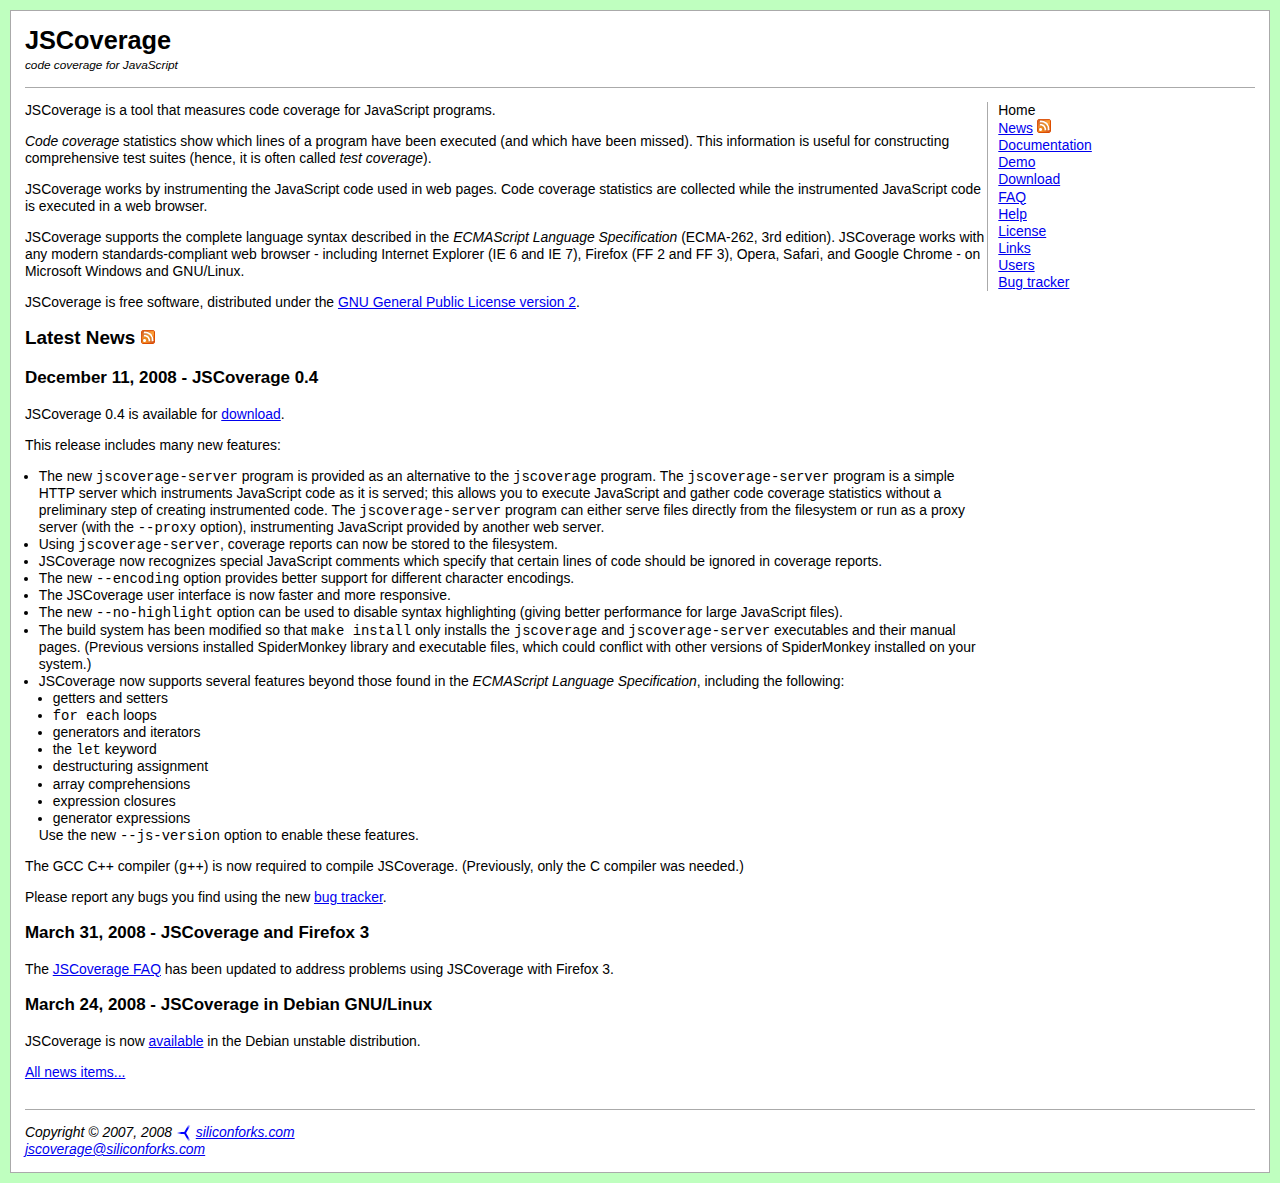
<file: socket.io/support/expresso/deps/jscoverage/doc/index.html>
<!DOCTYPE HTML PUBLIC "-//W3C//DTD HTML 4.01//EN">
<html>
<head>
<title>JSCoverage - code coverage for JavaScript</title>
<link rel="stylesheet" type="text/css" href="reset-fonts-grids.css">
<link rel="stylesheet" type="text/css" href="style.css">
</head>
<body>
<div id="doc3" class="yui-t5"> 
  <div id="hd"><h1><span class="h1">JSCoverage</span><br><span class="tag">code coverage for JavaScript</span></h1></div>  
  <div id="bd">
    <div id="yui-main"> 
      <div id="jscoverage-main" class="yui-b">
        <p>
        JSCoverage is a tool that measures code coverage for
        JavaScript programs.
        </p>
        <p>
        <dfn>Code coverage</dfn> statistics show which lines of a program have
        been executed (and which have been missed).  This information is useful
        for constructing comprehensive test suites (hence, it is often called
        <dfn>test coverage</dfn>).
        </p>
        <p>
        JSCoverage works by instrumenting the JavaScript code used in web
        pages.  Code coverage statistics are collected while the instrumented
        JavaScript code is executed in a web browser.
        </p>
        <p>
        JSCoverage supports the complete language syntax described in the
        <cite>ECMAScript Language Specification</cite> (ECMA-262, 3rd edition).
        JSCoverage works with any modern standards-compliant web browser -
        including Internet Explorer (IE 6 and IE 7), Firefox (FF 2 and FF 3),
        Opera, Safari, and Google Chrome - on Microsoft Windows and GNU/Linux.
        </p>
        <p>
        JSCoverage is free software, distributed under the
        <a href="license.html">GNU General Public License version 2</a>.
        </p>

        <h2>Latest News <a href="http://siliconforks.com/jscoverage/news.xml" type="application/rss+xml" title="RSS feed for JSCoverage"><img src="feed-icon-14x14.png" alt="RSS feed"></a></h2>

        <h3><a name="20081211">December 11, 2008 - JSCoverage 0.4</a></h3>
        <p>
        JSCoverage 0.4 is available for <a href="http://siliconforks.com/jscoverage/download.html">download</a>.
        </p>
        <p>
        This release includes many new features:
        </p>
        <ul class="list">
        <li>
        The new <code>jscoverage-server</code> program is provided as an
        alternative to the <code>jscoverage</code> program.  The
        <code>jscoverage-server</code> program is a simple HTTP server which
        instruments JavaScript code as it is served; this allows you to execute
        JavaScript and gather code coverage statistics without a preliminary
        step of creating instrumented code. The <code>jscoverage-server</code>
        program can either serve files directly from the filesystem or run as a
        proxy server (with the <code>--proxy</code> option), instrumenting
        JavaScript provided by another web server.
        <li>
        Using <code>jscoverage-server</code>, coverage reports can now be stored
        to the filesystem.
        </li>
        <li>
        JSCoverage now recognizes special JavaScript comments which specify that
        certain lines of code should be ignored in coverage reports.
        </li>
        <li>
        The new <code>--encoding</code> option provides better support for
        different character encodings.
        </li>
        <li>
        The JSCoverage user interface is now faster and more responsive.
        </li>
        <li>
        The new <code>--no-highlight</code> option can be used to disable syntax
        highlighting (giving better performance for large JavaScript files).
        </li>
        <li>
        The build system has been modified so that <code>make install</code>
        only installs the <code>jscoverage</code> and
        <code>jscoverage-server</code> executables and their manual pages.
        (Previous versions installed SpiderMonkey library and executable files,
        which could conflict with other versions of SpiderMonkey installed on
        your system.)
        </li>
        <li>
        JSCoverage now supports several features beyond those found in the
        <cite>ECMAScript Language Specification</cite>, including the following:
        <ul class="list">
        <li>getters and setters
        <li><code>for each</code> loops
        <li>generators and iterators
        <li>the <code>let</code> keyword
        <li>destructuring assignment
        <li>array comprehensions
        <li>expression closures
        <li>generator expressions
        </ul>
        Use the new <code>--js-version</code> option to enable these features.
        </li>
        </ul>
        <p>
        The GCC C++ compiler (<code>g++</code>) is now required to compile
        JSCoverage.  (Previously, only the C compiler was needed.)
        </p>
        <p>
        Please report any bugs you find using the new <a href="http://siliconforks.com/jscoverage/bugs/">bug tracker</a>.
        </p>

        <h3><a name="20080331">March 31, 2008 - JSCoverage and Firefox 3</a></h3>
        <p>
        The <a href="faq.html">JSCoverage FAQ</a> has been updated to address problems using JSCoverage with Firefox 3.
        </p>

        <h3><a name="20080324">March 24, 2008 - JSCoverage in Debian GNU/Linux</a></h3>
        <p>
        JSCoverage is now <a href="http://packages.debian.org/sid/jscoverage">available</a> in the Debian unstable distribution.
        </p>

        <p>
        <a href="news.html">All news items...</a>
        </p>
      </div>
    </div> 
    <div id="jscoverage-sidebar" class="yui-b">
      <ul>
      <li>Home
      <li><a href="news.html">News</a> <a href="http://siliconforks.com/jscoverage/news.xml" type="application/rss+xml" title="RSS feed for JSCoverage"><img src="feed-icon-14x14.png" alt="RSS feed"></a>
      <li><a href="manual.html">Documentation</a>
      <li><a href="demo.html">Demo</a>
      <li><a href="http://siliconforks.com/jscoverage/download.html">Download</a>
      <li><a href="faq.html">FAQ</a>
      <li><a href="help.html">Help</a>
      <li><a href="license.html">License</a>
      <li><a href="links.html">Links</a>
      <li><a href="users.html">Users</a>
      <li><a href="http://siliconforks.com/jscoverage/bugs/">Bug tracker</a>
      </ul>
    </div> 
  </div>  
  <div id="ft">
    <address>
      Copyright &copy; 2007, 2008 <a href="http://siliconforks.com/"><img src="siliconforks-16x16.png" width="16" height="16" class="icon" alt="Silicon Forks"></a> <a href="http://siliconforks.com/">siliconforks.com</a><br>
      <a href="mailto:jscoverage@siliconforks.com">jscoverage@siliconforks.com</a>
    </address>
  </div>  
</div>
</body>
</html>
</file>
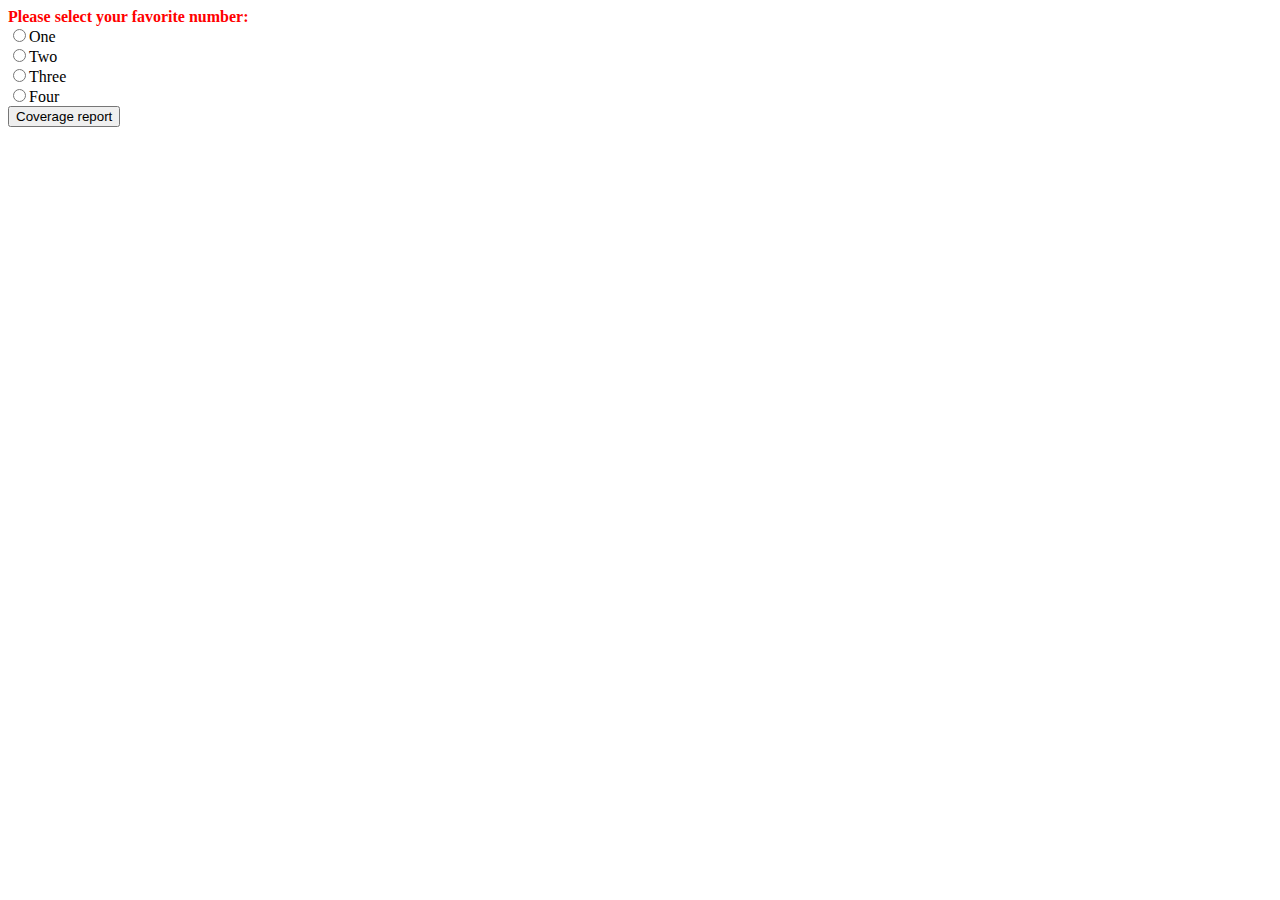
<file: socket.io/support/expresso/deps/jscoverage/doc/example-inverted/index.html>
<!DOCTYPE html PUBLIC "-//W3C//DTD HTML 4.01 Transitional//EN">
<html>
<head>
<title>Example</title>
<script type="text/javascript" src="script.js"></script>
<style>
div.black {
  color: black;
}
div.red {
  color: red;
  font-weight: bold;
}
</style>
</head>
<body>
<div id="request" class="red">Please select your favorite number:</div>
<input type="radio" name="number" id="radio1" onclick="go(this);"><label for="radio1">One</label><br>
<input type="radio" name="number" id="radio2" onclick="go(this);"><label for="radio2">Two</label><br>
<input type="radio" name="number" id="radio3" onclick="go(this);"><label for="radio3">Three</label><br>
<input type="radio" name="number" id="radio4" onclick="go(this);"><label for="radio4">Four</label><br>
<div id="result" class="red"></div>
<button onclick='window.open("jscoverage.html");'>Coverage report</button>
</body>
</html>
</file>
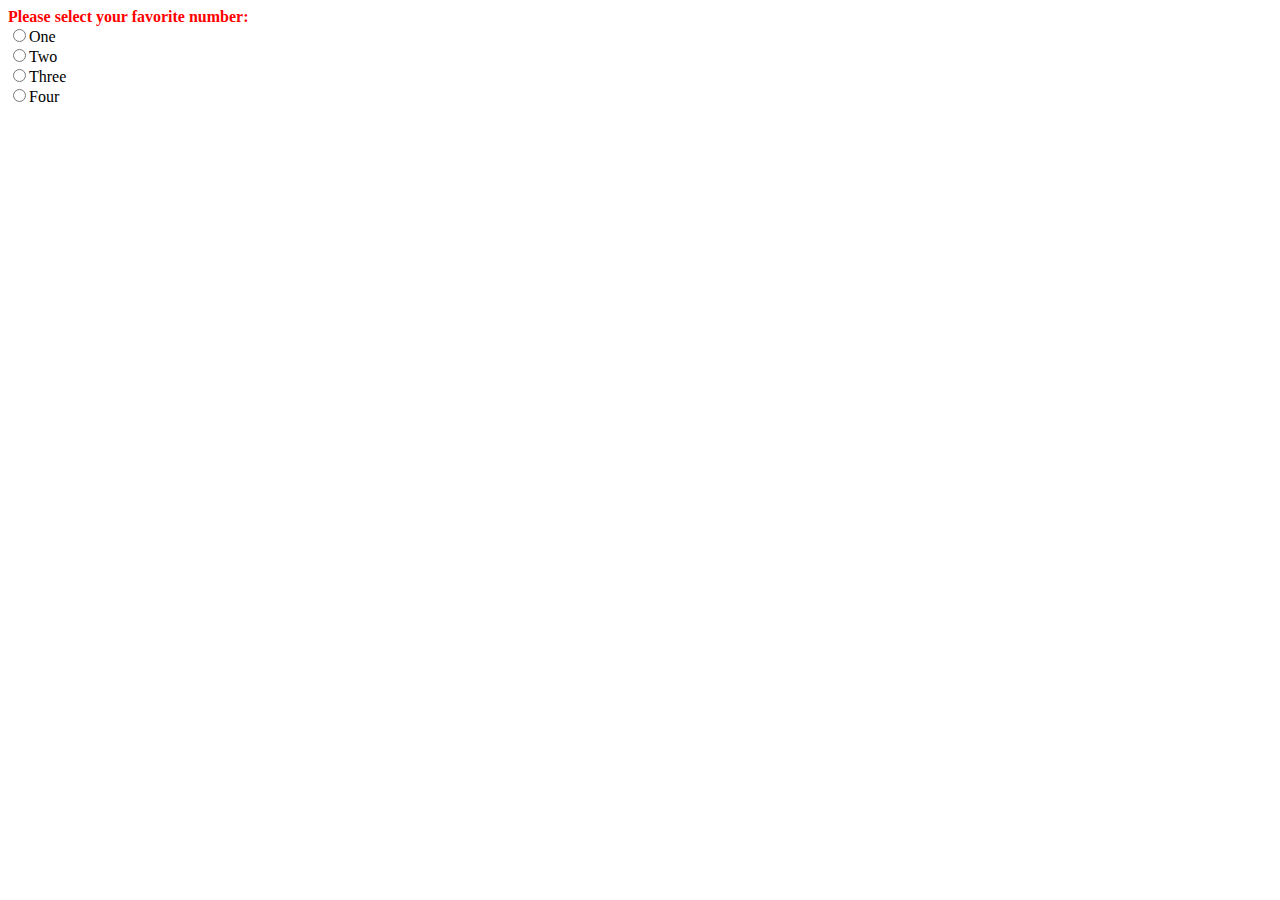
<file: socket.io/support/expresso/deps/jscoverage/doc/example/index.html>
<!DOCTYPE html PUBLIC "-//W3C//DTD HTML 4.01 Transitional//EN">
<html>
<head>
<title>Example</title>
<script type="text/javascript" src="script.js"></script>
<style>
div.black {
  color: black;
}
div.red {
  color: red;
  font-weight: bold;
}
</style>
</head>
<body>
<div id="request" class="red">Please select your favorite number:</div>
<input type="radio" name="number" id="radio1" onclick="go(this);"><label for="radio1">One</label><br>
<input type="radio" name="number" id="radio2" onclick="go(this);"><label for="radio2">Two</label><br>
<input type="radio" name="number" id="radio3" onclick="go(this);"><label for="radio3">Three</label><br>
<input type="radio" name="number" id="radio4" onclick="go(this);"><label for="radio4">Four</label><br>
<div id="result" class="red"></div>
</body>
</html>
</file>
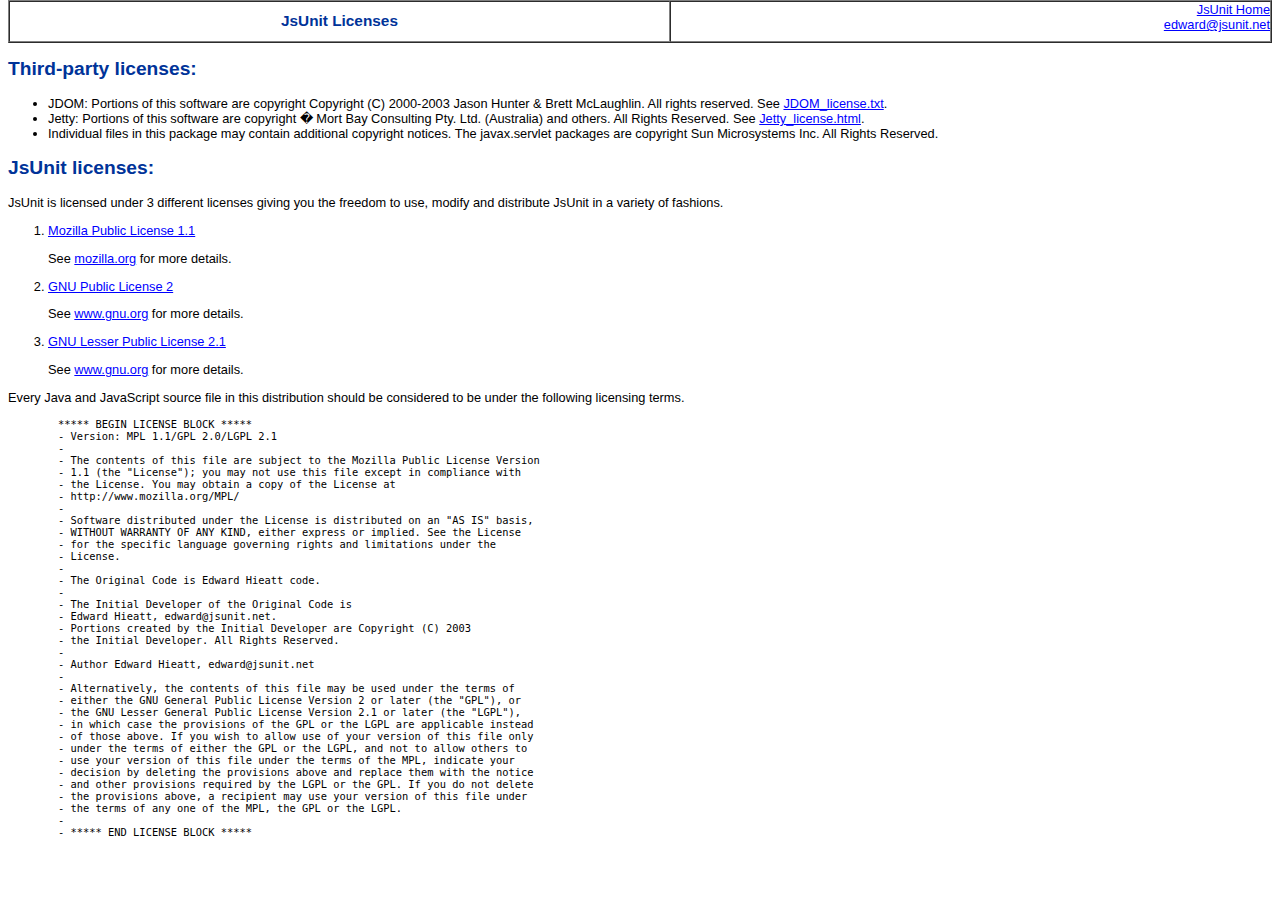
<file: socket.io/support/expresso/deps/jscoverage/doc/example-jsunit/jsunit/licenses/index.html>
<!DOCTYPE HTML PUBLIC "-//W3C//DTD HTML 4.01 Transitional//EN" "http://www.w3.org/TR/html4/loose.dtd">
<html>
<!-- JsUnit -->
<!-- ***** BEGIN LICENSE BLOCK *****
   - Version: MPL 1.1/GPL 2.0/LGPL 2.1
   -
   - The contents of this file are subject to the Mozilla Public License Version
   - 1.1 (the "License"); you may not use this file except in compliance with
   - the License. You may obtain a copy of the License at
   - http://www.mozilla.org/MPL/
   -
   - Software distributed under the License is distributed on an "AS IS" basis,
   - WITHOUT WARRANTY OF ANY KIND, either express or implied. See the License
   - for the specific language governing rights and limitations under the
   - License.
   -
   - The Original Code is Edward Hieatt code.
   -
   - The Initial Developer of the Original Code is
   - Edward Hieatt, edward@jsunit.net.
   - Portions created by the Initial Developer are Copyright (C) 2001
   - the Initial Developer. All Rights Reserved.
   -
   - Contributor(s):
   - Edward Hieatt, edward@jsunit.net (original author)
   - Bob Clary, bc@bclary.comn
   -
   - Alternatively, the contents of this file may be used under the terms of
   - either the GNU General Public License Version 2 or later (the "GPL"), or
   - the GNU Lesser General Public License Version 2.1 or later (the "LGPL"),
   - in which case the provisions of the GPL or the LGPL are applicable instead
   - of those above. If you wish to allow use of your version of this file only
   - under the terms of either the GPL or the LGPL, and not to allow others to
   - use your version of this file under the terms of the MPL, indicate your
   - decision by deleting the provisions above and replace them with the notice
   - and other provisions required by the LGPL or the GPL. If you do not delete
   - the provisions above, a recipient may use your version of this file under
   - the terms of any one of the MPL, the GPL or the LGPL.
   -
   - ***** END LICENSE BLOCK ***** -->

<head>
    <meta http-equiv="Content-Type" content="text/html; charset=UTF-8">
    <title>Licensing</title>
    <link rel="stylesheet" type="text/css" href="../app/css/jsUnitStyle.css">
</head>

<body>
<table width="100%" cellpadding="0" cellspacing="0" border="1" summary="jsUnit Information">
    <tr>
        <th align="center" valign="top"><h1>JsUnit Licenses</h1></th>

        <td align="right" valign="top">
            <a href="http://www.jsunit.net/" target="_blank">JsUnit Home</a><br>
            <a href="mailto:edward@jsunit.net">edward@jsunit.net</a><br>
        </tr>
</table>

<p><h2>Third-party licenses:</h2>
    <ul>
        <li>JDOM: Portions of this software are copyright Copyright (C) 2000-2003 Jason Hunter & Brett McLaughlin. All
            rights reserved. See <a href="JDOM_license.txt">JDOM_license.txt</a>.
        <li>Jetty: Portions of this software are copyright � Mort Bay Consulting Pty. Ltd. (Australia) and others. All
            Rights Reserved. See <a href="Jetty_license.html">Jetty_license.html</a>.
        <li>Individual files in this package may contain additional copyright notices. The javax.servlet packages are
            copyright Sun Microsystems Inc. All Rights Reserved.
    </ul>
</p>

<p><h2>JsUnit licenses:</h2>
    JsUnit is licensed under 3 different licenses giving you the freedom
    to use, modify and distribute JsUnit in a variety of fashions.
</p>

<ol>
    <li>
        <p><a href="MPL-1.1.txt">Mozilla Public License 1.1</a></p>

        <p>See <a href="http://www.mozilla.org/MPL/">mozilla.org</a>
            for more details.</p>
    </li>

    <li>
        <p><a href="gpl-2.txt">GNU Public License 2</a></p>

        <p>See <a href="http://www.gnu.org/licenses/licenses.html">www.gnu.org</a>
            for more details.</p>
    </li>

    <li>
        <p><a href="lgpl-2.1.txt">GNU Lesser Public License 2.1</a></p>

        <p>See <a href="http://www.gnu.org/licenses/licenses.html">www.gnu.org</a>
            for more details.</p>
    </li>
</ol>

<p>
    Every Java and JavaScript source file in this distribution should be considered to be under the following licensing
    terms.
    <pre>
        ***** BEGIN LICENSE BLOCK *****
        - Version: MPL 1.1/GPL 2.0/LGPL 2.1
        -
        - The contents of this file are subject to the Mozilla Public License Version
        - 1.1 (the "License"); you may not use this file except in compliance with
        - the License. You may obtain a copy of the License at
        - http://www.mozilla.org/MPL/
        -
        - Software distributed under the License is distributed on an "AS IS" basis,
        - WITHOUT WARRANTY OF ANY KIND, either express or implied. See the License
        - for the specific language governing rights and limitations under the
        - License.
        -
        - The Original Code is Edward Hieatt code.
        -
        - The Initial Developer of the Original Code is
        - Edward Hieatt, edward@jsunit.net.
        - Portions created by the Initial Developer are Copyright (C) 2003
        - the Initial Developer. All Rights Reserved.
        -
        - Author Edward Hieatt, edward@jsunit.net
        -
        - Alternatively, the contents of this file may be used under the terms of
        - either the GNU General Public License Version 2 or later (the "GPL"), or
        - the GNU Lesser General Public License Version 2.1 or later (the "LGPL"),
        - in which case the provisions of the GPL or the LGPL are applicable instead
        - of those above. If you wish to allow use of your version of this file only
        - under the terms of either the GPL or the LGPL, and not to allow others to
        - use your version of this file under the terms of the MPL, indicate your
        - decision by deleting the provisions above and replace them with the notice
        - and other provisions required by the LGPL or the GPL. If you do not delete
        - the provisions above, a recipient may use your version of this file under
        - the terms of any one of the MPL, the GPL or the LGPL.
        -
        - ***** END LICENSE BLOCK *****
    </pre>
</p>
</body>
</html>
</file>
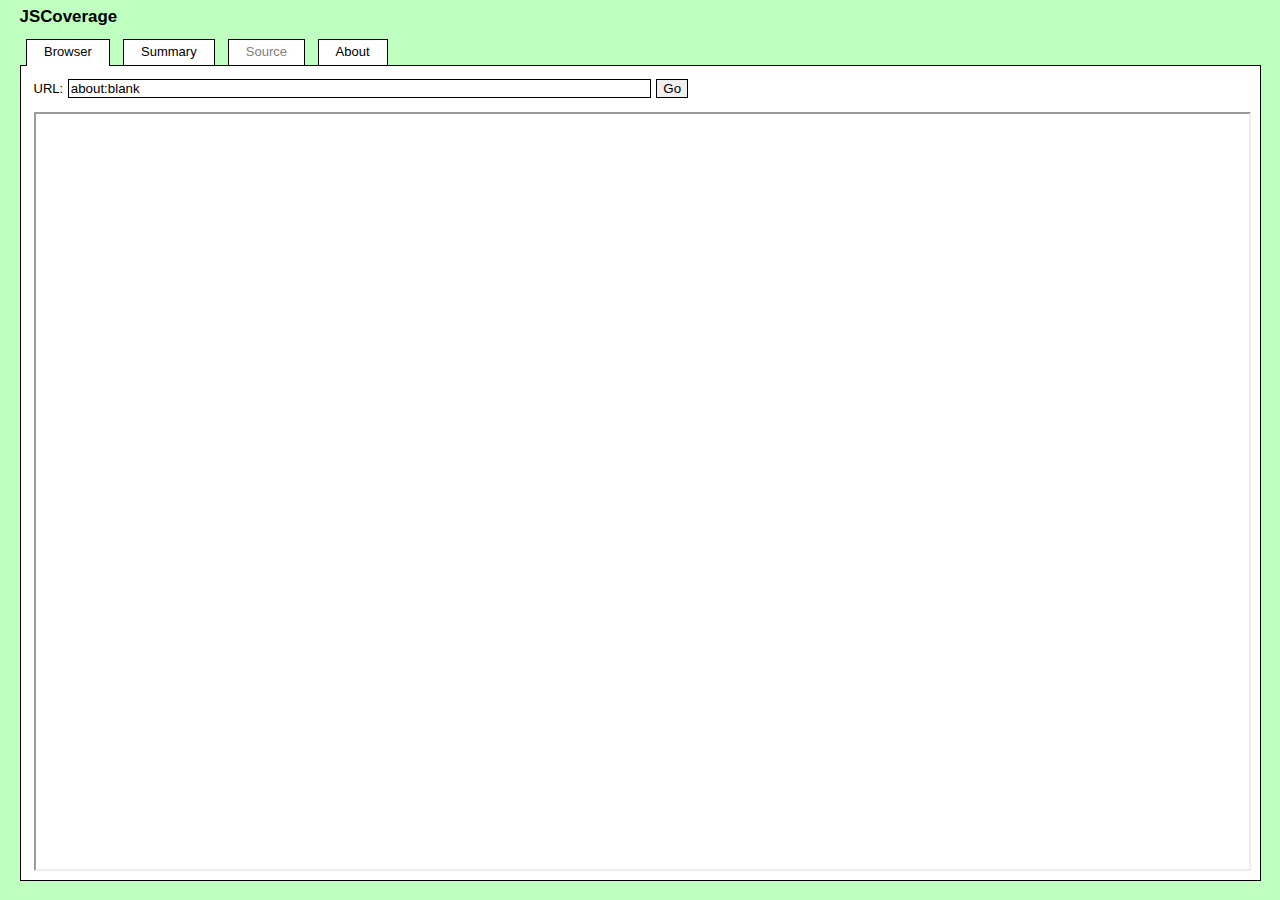
<file: socket.io/support/expresso/deps/jscoverage/jscoverage.html>
<!DOCTYPE html>
<!--
    jscoverage.html - code coverage for JavaScript
    Copyright (C) 2007, 2008 siliconforks.com

    This program is free software; you can redistribute it and/or modify
    it under the terms of the GNU General Public License as published by
    the Free Software Foundation; either version 2 of the License, or
    (at your option) any later version.

    This program is distributed in the hope that it will be useful,
    but WITHOUT ANY WARRANTY; without even the implied warranty of
    MERCHANTABILITY or FITNESS FOR A PARTICULAR PURPOSE.  See the
    GNU General Public License for more details.

    You should have received a copy of the GNU General Public License along
    with this program; if not, write to the Free Software Foundation, Inc.,
    51 Franklin Street, Fifth Floor, Boston, MA 02110-1301 USA.
-->

<html>
<head>
<title>JSCoverage</title>
<link rel="stylesheet" type="text/css" href="jscoverage-highlight.css">
<link rel="stylesheet" type="text/css" href="jscoverage.css">
<!--[if IE]>
<link rel="stylesheet" type="text/css" href="jscoverage-ie.css">
<![endif]-->
<script type="text/javascript" src="jscoverage.js"></script>
</head>

<body onload="jscoverage_body_load();" onresize="jscoverage_body_resize();">
<div id="mainDiv">
<div id="headingDiv">
<h1>JSCoverage</h1>
<div class="ProgressBar" id="progressBar"><span class="ProgressPercentage"></span><div class="ProgressGraph"><div class="ProgressCovered"></div></div></div>
<span id="progressLabel"></span>
</div>

<div id="tabs" class="Tabs">
  <div id="browserTab"><img src="jscoverage-throbber.gif" alt=""> Browser <img src="jscoverage-throbber.gif" alt=""></div>
  <div id="summaryTab"><img id="summaryThrobber" src="jscoverage-throbber.gif" alt=""> Summary <img src="jscoverage-throbber.gif" alt=""></div>
  <div id="sourceTab" class="disabled"><img src="jscoverage-throbber.gif" alt=""> Source <img src="jscoverage-throbber.gif" alt=""></div>
  <div id="storeTab"><img id="storeThrobber" src="jscoverage-throbber.gif" alt=""> Store <img src="jscoverage-throbber.gif" alt=""></div>
  <div id="aboutTab"><img src="jscoverage-throbber.gif" alt=""> About <img src="jscoverage-throbber.gif" alt=""></div>
</div>
<div id="tabPages" class="TabPages">
  <div class="TabPage" id="browserTabPage">
    <div id="locationDiv">
    URL: <input id="location" type="text" size="70" onkeypress="jscoverage_input_keypress(event)">
    <button onclick="jscoverage_button_click();">Go</button>
    </div>
    <div id="iframeDiv">
    <iframe id="browserIframe" onload="jscoverage_browser_load();"></iframe>
    </div>
  </div>
  <div class="TabPage">
    <input type="checkbox" id="checkbox" onclick="return jscoverage_checkbox_click();"> <label for="checkbox">Show missing statements column</label>
    <div id="summaryDiv">
    <div id="summaryErrorDiv"></div>
    <table id="summaryTable">
    <thead>
    <tr id="headerRow">
    <th class="leftColumn">File</th>
    <th><abbr title="The total number of executable statements">Statements</abbr></th>
    <th><abbr title="The number of statements actually executed">Executed</abbr></th>
    <th><abbr title="Number of executed statements as a percentage of total number of statements">Coverage</abbr></th>
    </tr>
    <tr id="summaryTotals">
        <td class="leftColumn">
            <span class="title">Total:</span>
            <span>0</span>
        </td>
        <td class="numeric">0</td>
        <td class="numeric">0</td>
        <td class="coverage">
            <div class="pctGraph">
                <div class="covered"></div>
            </div>
            <span class="pct">0%</span>
        </td>
    </tr>

    </thead>
    <tbody id="summaryTbody">

    <!--
    <tr>
    <td>0</td>
    <td>0</td>
    <td>0</td>
    <td>0%</td>
    <td>0</td>
    </tr>
    -->

    </tbody>
    </table>
    </div>
  </div>
  <div class="TabPage">
    <div id="fileDiv"></div>
    <div id="sourceDiv"></div>
  </div>
  <div class="TabPage" id="storeTabPage">
    <button id="storeButton" onclick="jscoverage_storeButton_click();">Store Report</button>
    <img id="storeImg" src="jscoverage-throbber.gif" alt="loading...">
    <div id="storeDiv"></div>
  </div>
  <div class="TabPage">
    <p>
    This is version 0.4 of JSCoverage, a program that calculates code
    coverage statistics for JavaScript.
    </p>
    <p>
    See <a href="http://siliconforks.com/jscoverage/">http://siliconforks.com/jscoverage/</a> for more information.
    </p>
    <p>
    Copyright &copy; 2007, 2008 siliconforks.com
    </p>
  </div>
</div>
</div>
</body>
</html>
</file>
<file: socket.io/support/expresso/deps/jscoverage/doc/style.css>
html {
  background: #bfffbf;
}
h1 a {
  color: black;
  text-decoration: none;
  font-size: 182%;
  font-weight: bold;
}
span.h1 {
  font-size: 182%;
  font-weight: bold;
}
span.tag {
  font-size: 85%;
  font-style: italic;
}
h2 {
  font-size: 136%;
  font-weight: bold;
  margin-bottom: 1em;
}
h3 {
  font-size: 122%;
  font-weight: bold;
  margin-top: 1em;
  margin-bottom: 1em;
}
h4 {
  font-size: 107%;
  font-weight: bold;
  margin-top: 1em;
  margin-bottom: 1em;
}
p {
  margin-top: 1em;
  margin-bottom: 1em;
}
p:first-child {
  margin-top: 0;
}
div {
  background: white;
}
div#doc3 {
  font-size: 107%;
  margin-top: 10px;
  margin-bottom: 10px;
  border: 1px solid #aaa;
}
div#hd {
  margin: 1em;
}
div#bd {
  margin: 1em;
  border-top: 1px solid #aaa;
  border-bottom: 1px solid #aaa;
  padding-top: 1em;
  padding-bottom: 1em;
}
div#ft {
  margin: 1em;
}
div#yui-main {

}
div#jscoverage-main {

}
div#jscoverage-sidebar {
  border-left: 1px solid #aaa;
  padding-left: 10px;
}
dd {
  padding-left: 1em;
}
ul.list {
  padding-left: 1em;
}
ul.list li {
  display: list-item;
  list-style-position: outside;
  list-style-type: disc;
}
address {
  font-style: italic;
}
em {
  font-style: italic;
}
strong {
  font-weight: bold;
}
var {
  font-style: italic;
}
dfn {
  font-style: italic;
}
cite {
  font-style: italic;
}
abbr {
  cursor: help;
  border-bottom-width: 1px;
  border-bottom-style: dotted;
}
img.icon {
  vertical-align: middle;
}

/* tables */
table {
  border-collapse: collapse;
}
col {
  border-left: 1px solid #d9d9d9;
}
col.first-col {
  border-left-width: 0px;
}
thead {
  border-bottom: 1px solid #666666;
}
th {
  font-weight: normal;
  text-align: left;
}
th, td {
  padding-left: 5px;
  padding-right: 5px;
}
.numeric {
  text-align: right;
}
tr.odd td {
  background-color: #e6ffe6;
}
</file>
<file: socket.io/support/expresso/deps/jscoverage/doc/example-jsunit/jsunit/app/css/jsUnitStyle.css>
body {
    margin-top: 0;
    margin-bottom: 0;
    font-family: Verdana, Arial, Helvetica, sans-serif;
    color: #000;
    font-size: 0.8em;
    background-color: #fff;
}

a:link, a:visited {
    color: #00F;
}

a:hover {
    color: #F00;
}

h1 {
    font-size: 1.2em;
    font-weight: bold;
    color: #039;
    font-family: Verdana, Arial, Helvetica, sans-serif;
}

h2 {
    font-weight: bold;
    color: #039;
    font-family: Verdana, Arial, Helvetica, sans-serif;
}

h3 {
    font-weight: bold;
    color: #039;
    text-decoration: underline;
    font-family: Verdana, Arial, Helvetica, sans-serif;
}

h4 {
    font-weight: bold;
    color: #039;
    font-family: Verdana, Arial, Helvetica, sans-serif;
}

.jsUnitTestResultSuccess {
    color: #000;
}

.jsUnitTestResultNotSuccess {
    color: #F00;
}
</file>
<file: socket.io/support/expresso/deps/jscoverage/jscoverage-highlight.css>
/*
    jscoverage-highlight.css - JSCoverage syntax highlighting style sheet
    Copyright (C) 2008 siliconforks.com

    This program is free software; you can redistribute it and/or modify
    it under the terms of the GNU General Public License as published by
    the Free Software Foundation; either version 2 of the License, or
    (at your option) any later version.

    This program is distributed in the hope that it will be useful,
    but WITHOUT ANY WARRANTY; without even the implied warranty of
    MERCHANTABILITY or FITNESS FOR A PARTICULAR PURPOSE.  See the
    GNU General Public License for more details.

    You should have received a copy of the GNU General Public License along
    with this program; if not, write to the Free Software Foundation, Inc.,
    51 Franklin Street, Fifth Floor, Boston, MA 02110-1301 USA.
*/

/* keyword, type, symbol, cbracket */
#sourceTable .k {
  font-weight: bold;
}

/* string, regexp, number */
#sourceTable .s {
  color: #006400;
}

/* specialchar */
#sourceTable .t {
  color: #2e8b57;
}

/* comment */
#sourceTable .c {
  font-style: italic;
}
</file>
<file: socket.io/support/expresso/deps/jscoverage/jscoverage.css>
/*
    jscoverage.css - code coverage for JavaScript
    Copyright (C) 2007, 2008 siliconforks.com

    This program is free software; you can redistribute it and/or modify
    it under the terms of the GNU General Public License as published by
    the Free Software Foundation; either version 2 of the License, or
    (at your option) any later version.

    This program is distributed in the hope that it will be useful,
    but WITHOUT ANY WARRANTY; without even the implied warranty of
    MERCHANTABILITY or FITNESS FOR A PARTICULAR PURPOSE.  See the
    GNU General Public License for more details.

    You should have received a copy of the GNU General Public License along
    with this program; if not, write to the Free Software Foundation, Inc.,
    51 Franklin Street, Fifth Floor, Boston, MA 02110-1301 USA.
*/

body {
  background-color: #bfffbf;
  font-family: sans-serif;
  font-size: 100%;
  margin: 0;
}

#mainDiv {
  font-size: 0.8125em;
}

#headingDiv {
  position: absolute;
  top: 0.5em;
  left: 1.5em;
  right: 1.5em;
  bottom: 0;
  line-height: 1.5em;
}

h1 {
  float: left;
  margin: 0;
  padding-bottom: 0.5em;
  font-size: 1.3em;
}

.ProgressBar {
  float: left;
  visibility: hidden;
}

.ProgressPercentage {
  display: block;
  float: left;
  width: 5em;
  text-align: right;
}

.ProgressGraph {
  float: left;
  width: 100px;
  height: 10px;
  border: 1px solid black;
  margin-top: 0.3em;
  background-color: #d4d0c8;
  overflow: hidden;
}

.ProgressCovered {
  /* windows system color ActiveCaption or Highlight */
  background-color: #0a246a;
  width: 0;
  height: 10px;
  overflow: hidden;
}

#progressLabel {
  display: block;
  float: left;
  padding-left: 0.3em;
}

/*******************************************************************************
browser tab
*/

input#location, button {
  border: 1px solid black;
  margin-left: 1px;
  margin-right: 1px;
}

#iframeDiv {
  position: absolute;
  top: 3.5em;
  left: 1em;
  right: 1em;
  bottom: 1em;
}

iframe {
  width: 100%;
  height: 100%;
}

/*******************************************************************************
summary tab
*/

#summaryDiv {
  position: absolute;
  top: 3em;
  left: 1em;
  right: 1em;
  bottom: 1em;
  overflow: auto;
}

table#summaryTable {
  width: 100%;
  margin-left: 0px;
  margin-right: 0px;
  border-collapse: collapse;
  font-size: small;
}

table#summaryTable th, table#summaryTable td {
  border-left: 1px solid #d9d9d9;
}

table#summaryTable th.leftColumn, table#summaryTable td.leftColumn {
  border-left-width: 0px;
}

table#summaryTable th, table#summaryTable td {
  padding: 2px;
}

th {
  background-color: #e6ffe6;
}

td.numeric {
  text-align: right;
}

abbr {
  cursor: help;
}

tr#summaryTotals td.leftColumn span {
    float: right;
}
tr#summaryTotals td.leftColumn span.title {
    float: left;
    font-weight: bold;
}
tr#summaryTotals td {
    background-color: #ffd;
}
td.coverage {
    width: 150px;
}
td.coverage span {
    float: right;
    margin-right: 5px;
}
.pctGraph {
    width: 100px;
    height: 10px;
    float: right;
    border: 1px solid #000;
    background-color: #e00000;
    overflow: hidden;
    margin-top: 4px;
}
.pctGraph .covered {
    background-color: #00f000;
    width: 0;
    height: 10px;
}
.pctGraph .skipped {
    background-color: #d4d0c8;
    width: 100px;
    height: 10px;
}
tbody#summaryTbody tr.even td {
    background-color: #e6ffe6;
}

/*******************************************************************************
source tab
*/

#fileDiv {
  font-size: large;
  font-weight: bold;
}

#sourceDiv {
  position: absolute;
  top: 3em;
  left: 1em;
  right: 1em;
  bottom: 1em;
  overflow: auto;
}

table#sourceTable {
  border: 0px;
  border-collapse: collapse;
  font-size: small;
}

/*
IE default behavior is to make <pre> smaller than surrounding text.  Because
the table already has font-size small, this would make the font-size within the
<pre> x-small.  So we don't rely on the default.
*/
table#sourceTable pre {
  font-size: medium;
}

table#sourceTable td {
  border: 0px;
  padding-top: 0px;
  padding-bottom: 0px;
  padding-left: 10px;
  padding-right: 10px;
}

table#sourceTable pre {
  border: 0px;
  margin: 0px;
}

.g {
  background-color: #bfffbf;
}

.y {
  background-color: #ffffbf;
}

.r {
  background-color: #ffbfbf;
}

/*******************************************************************************
store tab
*/

#storeDiv {
  position: absolute;
  top: 3em;
  left: 1em;
  right: 1em;
  bottom: 1em;
  overflow: auto;
}

/*******************************************************************************
about tab
*/

p {
  margin-top: 0;
}

/*******************************************************************************
tabs
*/

#tabs {
  position: absolute;
  top: 3em;
  left: 1.5em;
  right: 1.5em;
  height: 2em;
}

#tabs div {
  background-color: white;
  position: relative;
  float: left;
  border: 1px solid black;
  border-bottom-width: 0;
  cursor: pointer;
  margin-left: 0.5em;
  margin-right: 0.5em;
  padding-left: 0.5em;
  padding-right: 0.5em;
  height: 2em;
  z-index: 1;
  line-height: 1.8em;
}

#tabs div.selected {
  z-index: 3;
  cursor: default;
}

#tabs div.disabled {
  /* windows system color GrayText */
  color: #808080;
  cursor: default; 
}

.TabPage {
  background-color: white;
  border: 1px solid black;
  position: absolute;
  top: 5em;
  left: 1.5em;
  right: 1.5em;
  bottom: 1.5em;
  z-index: 2;
  padding: 1em;
  display: none;
}

#tabPages div.selected {
  display: block;
}

img {
  visibility: hidden;
}
</file>
<file: socket.io/support/expresso/deps/jscoverage/jscoverage-ie.css>
#headingDiv {
  position: static;
  margin-left: 10px;
  margin-right: 10px;
  padding-top: 0.5em;
}

#tabs {
  clear: all;
  position: static;
  top: auto;
  left: auto;
  right: auto;
  height: auto;
  margin-left: 10px;
  margin-right: 10px;
}

#tabs div {
  position: relative;
  height: auto;
  line-height: normal;
  padding-top: 5px;
  padding-bottom: 5px;
}

#tabs div.selected {
  padding-bottom: 6px;
  z-index: 2;
}

.TabPage {
  position: relative;
  top: -1px;
  left: auto;
  right: auto;
  bottom: auto;
  clear: left;
  margin-left: 10px;
  margin-right: 10px;
  padding: 10px;
  z-index: 1;
}

#locationDiv {
  margin-bottom: 10px;
}

#iframeDiv {
  position: static;
  width: 100%;
}

#summaryDiv {
  position: static;
  width: 100%;
}

#fileDiv {
  margin-bottom: 10px;
}

#sourceDiv {
  position: static;
  width: 100%;
}

#storeDiv {
  position: static;
  width: 100%;
}

/* some defaults */

.TabPage {
  height: 650px;
}

#iframeDiv {
  height: 600px;
}

#summaryDiv {
  height: 600px;
}

#sourceDiv {
  height: 600px;
}
</file>
